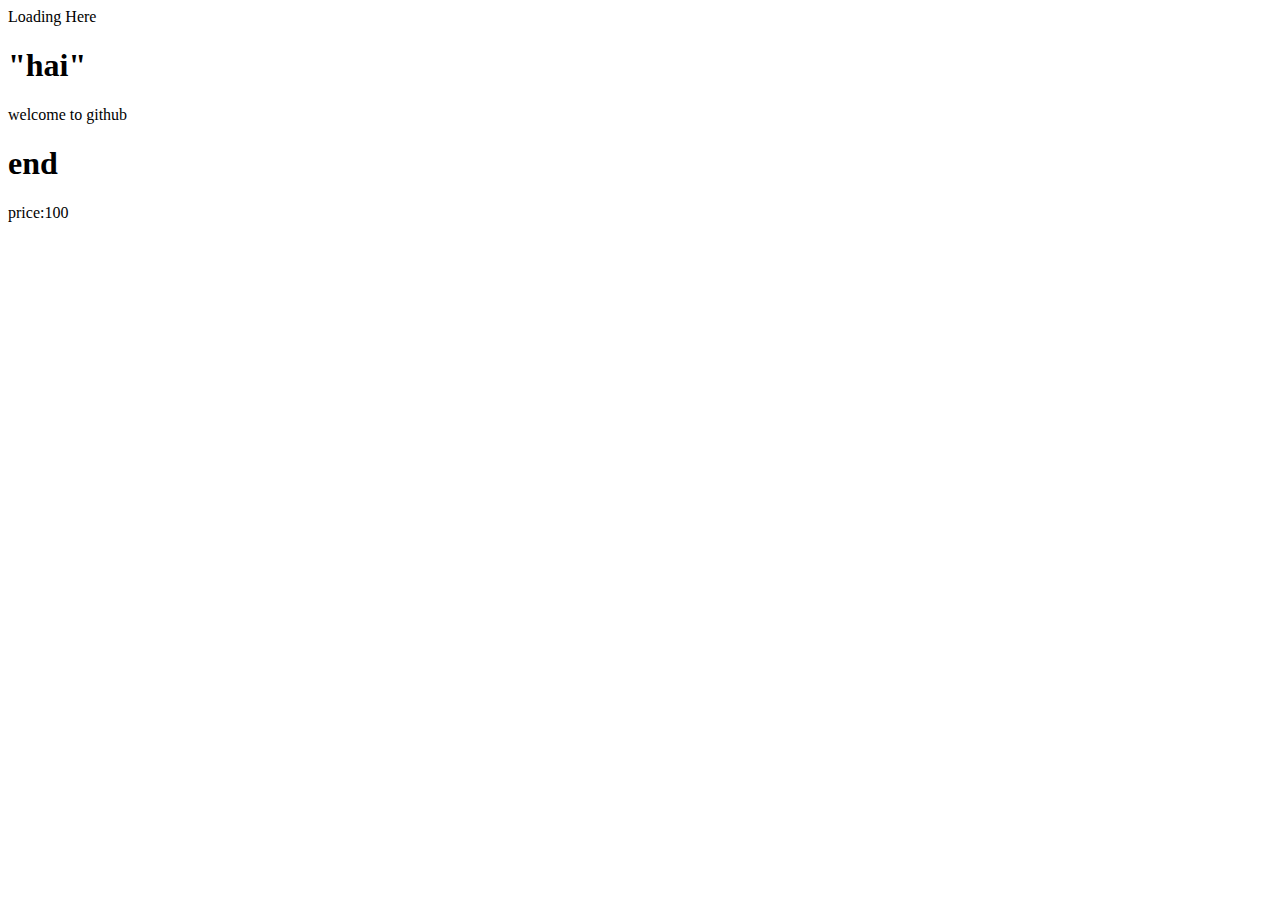
<file: index.html>
<!doctype html>
<html lang="en">
<head>
  <meta charset="utf-8">
  <title>MyFirstApp</title>
  <base href="/">
  <meta name="viewport" content="width=device-width, initial-scale=1">
  <link rel="icon" type="image/x-icon" href="favicon.ico">
</head>
<body>
  <app-root>Loading Here</Here></app-root>
  <h1>"hai"</h1>
  <p>welcome to github</p>
  <h1>end</h1>
  price:100
</body>
</html>
</file>
